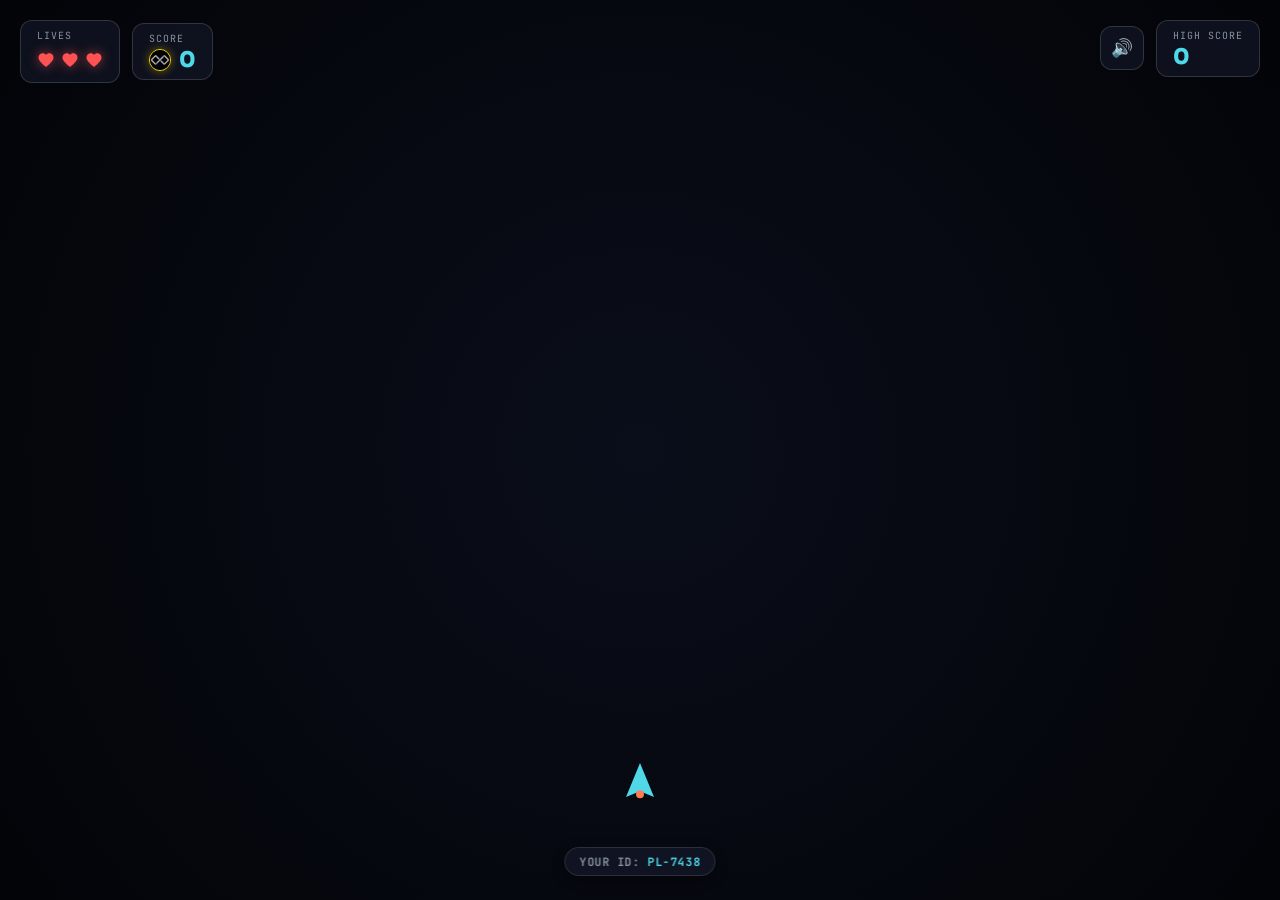
<file: minigame/index.html>
<!DOCTYPE html>
<html lang="en">
<head>
<meta charset="UTF-8">
<meta name="viewport" content="width=device-width, initial-scale=1.0, maximum-scale=1.0, user-scalable=no">
<title>Space Runner — Mini Game</title>
<link rel="preconnect" href="https://fonts.googleapis.com">
<link href="https://fonts.googleapis.com/css2?family=Sora:wght@600;800&family=JetBrains+Mono:wght@500;700&display=swap" rel="stylesheet">
<link rel="stylesheet" href="style.css">
</head>
<body>

<div id="gameContainer">
  <canvas id="gameCanvas"></canvas>

  <div id="hud">
    <div class="hud-group">
      <div class="hud-item">
        <span class="hud-label">LIVES</span>
        <div id="livesContainer" class="lives-container"></div>
      </div>
      <div class="hud-item">
        <span class="hud-label">SCORE</span>
        <div class="score-box">
          <div class="hud-coin">
            <img src="../logo.png" alt="Coin">
          </div>
          <span id="scoreVal">0</span>
        </div>
      </div>
    </div>

    <div class="hud-right-group">
      <button id="soundBtn" class="sound-btn">🔊</button>
      <div class="hud-item">
        <span class="hud-label">HIGH SCORE</span>
        <span id="highScoreVal">0</span>
      </div>
    </div>
  </div>

  <div id="gameOverScreen" class="overlay-screen">
    <div id="celebrationMessage" class="celebration-badge"></div>
    <h1 class="danger">GAME OVER</h1>
    
    <div class="stats-display">
      <div class="stats-row">
        <span class="stats-label">STAGE SCORE:</span>
        <span id="finalScoreVal" class="stats-value">0</span>
      </div>
      <div class="stats-row">
        <span class="stats-label">ALL-TIME BEST:</span>
        <span id="finalHighScoreVal" class="stats-value">0</span>
      </div>
    </div>

    <div class="leaderboard-box">
      <div class="leaderboard-title">TOP 3 PILOTS</div>
      <div id="leaderboardRows">
        <div class="loading-text">FETCHING DATA...</div>
      </div>
    </div>

    <div class="menu-actions">
      <button id="restartBtn" class="game-btn primary-btn">PLAY AGAIN</button>
      <button id="exitBtn" class="game-btn secondary-btn">EXIT TO SITE (5s)</button>
    </div>
  </div>

  <div id="identityFooter">YOUR ID: <span id="identityField">PL-0000</span></div>
</div>

<script type="module" src="game.js"></script>
</body>
</html>
</file>
<file: minigame/style.css>
* {
  margin: 0;
  padding: 0;
  box-sizing: border-box;
  user-select: none;
}

body, html, #gameContainer, #gameCanvas {
  width: 100%;
  height: 100%;
  overflow: hidden;
  background-color: #040408;
  font-family: 'JetBrains Mono', monospace;
  color: #e8ecf1;
  touch-action: none;
  -webkit-touch-callout: none;
  -webkit-user-select: none;
}

#gameContainer {
  position: relative;
  width: 100vw;
  height: 100vh;
  display: flex;
  align-items: center;
  justify-content: center;
}

#gameCanvas {
  display: block;
  width: 100%;
  height: 100%;
  background: radial-gradient(circle at center, #0a0e1a 0%, #030408 100%);
}

#hud {
  position: absolute;
  top: 20px;
  left: 20px;
  right: 20px;
  display: flex;
  justify-content: space-between;
  align-items: flex-start;
  pointer-events: none;
  z-index: 10;
}

.hud-group, .hud-right-group {
  display: flex;
  gap: 12px;
  align-items: center;
}

.hud-right-group {
  pointer-events: auto;
}

.hud-item {
  display: flex;
  flex-direction: column;
  gap: 4px;
  background: rgba(18, 22, 36, 0.75);
  border: 1px solid rgba(255, 255, 255, 0.15);
  padding: 8px 16px;
  border-radius: 12px;
  backdrop-filter: blur(10px);
}

.sound-btn {
  background: rgba(18, 22, 36, 0.75);
  border: 1px solid rgba(255, 255, 255, 0.15);
  color: #ffffff;
  font-size: 1.1rem;
  width: 44px;
  height: 44px;
  border-radius: 12px;
  cursor: pointer;
  backdrop-filter: blur(10px);
  display: grid;
  place-items: center;
  transition: background 0.2s;
}

.sound-btn:active {
  background: rgba(255, 255, 255, 0.2);
}

.hud-label {
  font-size: 0.62rem;
  color: #8892a0;
  letter-spacing: 0.1em;
}

.score-box {
  display: flex;
  align-items: center;
  gap: 8px;
}

.hud-coin {
  width: 22px;
  height: 22px;
  border-radius: 50%;
  border: 1px solid #ffd700;
  background: #0a0e1a;
  overflow: hidden;
  display: grid;
  place-items: center;
  box-shadow: 0 0 10px rgba(255, 215, 0, 0.4);
  perspective: 1000px;
  transform-style: preserve-3d;
  animation: logo3DSpin 4.5s cubic-bezier(0.4, 0, 0.2, 1) infinite;
}

.hud-coin img {
  width: 100%;
  height: 100%;
  object-fit: cover;
}

@keyframes logo3DSpin {
  0% { transform: rotateY(0deg); }
  40% { transform: rotateY(720deg); }
  100% { transform: rotateY(720deg); }
}

.lives-container {
  display: flex;
  gap: 6px;
  align-items: center;
  height: 28px;
}

.heart-icon {
  width: 18px;
  height: 18px;
  fill: #ff5252;
  filter: drop-shadow(0 0 6px rgba(255, 82, 82, 0.6));
}

.heart-icon.lost {
  opacity: 0.2;
  transform: scale(0.8);
  filter: none;
}

.hud-item #scoreVal,
.hud-item #highScoreVal {
  font-family: 'Sora', sans-serif;
  font-size: 1.35rem;
  font-weight: 800;
  color: #4fd8e8;
  line-height: 1;
}

.overlay-screen {
  position: absolute;
  inset: 0;
  background: rgba(4, 4, 8, 0.94);
  backdrop-filter: blur(20px);
  display: flex;
  flex-direction: column;
  align-items: center;
  justify-content: center;
  gap: 16px;
  z-index: 20;
  opacity: 0;
  pointer-events: none;
  transition: opacity 0.4s ease;
}

.overlay-screen.active {
  opacity: 1;
  pointer-events: auto;
}

.overlay-screen h1.danger {
  font-family: 'Sora', sans-serif;
  font-size: clamp(2.2rem, 5vw, 4.0rem);
  font-weight: 800;
  background: linear-gradient(120deg, #ff5252, #ff7a52);
  -webkit-background-clip: text;
  background-clip: text;
  -webkit-text-fill-color: transparent;
  text-shadow: 0 0 30px rgba(255, 82, 82, 0.4);
  margin-bottom: 5px;
}

.celebration-badge {
  display: none;
  background: linear-gradient(90deg, #ffd700, #ffa500);
  color: #040408;
  font-family: 'Sora', sans-serif;
  font-weight: 800;
  font-size: 0.8rem;
  padding: 8px 20px;
  border-radius: 30px;
  box-shadow: 0 0 20px rgba(255, 215, 0, 0.5);
  animation: bounce 1s infinite alternate;
  letter-spacing: 0.05em;
}

@keyframes bounce {
  0% { transform: translateY(0); }
  100% { transform: translateY(-6px); }
}

.stats-display {
  display: flex;
  flex-direction: column;
  gap: 10px;
  width: 300px;
  background: rgba(255, 255, 255, 0.04);
  border: 1px solid rgba(255, 255, 255, 0.08);
  padding: 14px;
  border-radius: 14px;
}

.stats-row {
  display: flex;
  justify-content: space-between;
  align-items: center;
}

.stats-label {
  font-size: 0.72rem;
  color: #8892a0;
  letter-spacing: 0.05em;
}

.stats-value {
  font-family: 'Sora', sans-serif;
  font-size: 1.15rem;
  font-weight: 800;
  color: #ffffff;
}

#finalScoreVal {
  color: #ffd700;
}

.leaderboard-box {
  width: 300px;
  background: rgba(18, 22, 36, 0.6);
  border: 1px solid rgba(255, 255, 255, 0.1);
  border-radius: 14px;
  padding: 14px;
  display: flex;
  flex-direction: column;
  gap: 10px;
}

.leaderboard-title {
  font-size: 0.65rem;
  font-weight: 700;
  color: #4fd8e8;
  letter-spacing: 0.15em;
  text-align: center;
  border-bottom: 1px solid rgba(255, 255, 255, 0.08);
  padding-bottom: 6px;
}

.leaderboard-row {
  display: flex;
  justify-content: space-between;
  align-items: center;
  font-size: 0.75rem;
  padding: 4px 0;
}

.rank-tag, .pilot-platform {
  font-weight: bold;
  color: #ffd700;
}

.rank-tag {
  margin-right: 6px;
}

.pilot-score {
  font-family: 'Sora', sans-serif;
  font-weight: 800;
  color: #e8ecf1;
}

.loading-text {
  font-size: 0.7rem;
  color: #8892a0;
  text-align: center;
  animation: pulse 1.5s infinite;
}

#identityFooter {
  position: fixed;
  bottom: 24px;
  left: 50%;
  transform: translateX(-50%);
  font-size: 0.72rem;
  font-weight: 700;
  color: #8892a0;
  letter-spacing: 0.05em;
  pointer-events: none;
  z-index: 9999 !important;
  background: rgba(18, 22, 36, 0.9);
  padding: 6px 14px;
  border-radius: 20px;
  border: 1px solid rgba(255, 255, 255, 0.12);
  backdrop-filter: blur(8px);
  box-shadow: 0 4px 12px rgba(0, 0, 0, 0.5);
  white-space: nowrap;
}

#identityField {
  color: #4fd8e8;
}

@keyframes pulse {
  0%, 100% { opacity: 0.5; }
  50% { opacity: 1; }
}

.menu-actions {
  display: flex;
  flex-direction: column;
  gap: 12px;
  width: 300px;
}

.game-btn {
  font-family: 'JetBrains Mono', monospace;
  font-size: 0.85rem;
  font-weight: 700;
  padding: 14px 20px;
  border-radius: 12px;
  cursor: pointer;
  border: none;
  transition: all 0.25s cubic-bezier(0.4, 0, 0.2, 1);
  text-align: center;
  letter-spacing: 0.05em;
}

.primary-btn {
  background: #ffffff;
  color: #040408;
}

.primary-btn:hover {
  background: #4fd8e8;
  box-shadow: 0 0 20px rgba(79, 216, 232, 0.4);
  transform: translateY(-2px);
}

.secondary-btn {
  background: rgba(255, 255, 255, 0.08);
  color: #e8ecf1;
  border: 1px solid rgba(255, 255, 255, 0.15);
}

.secondary-btn:hover {
  background: rgba(255, 255, 255, 0.15);
  transform: translateY(-2px);
}

@media (max-width: 410px) {
  #hud {
    top: 12px;
    left: 10px;
    right: 10px;
  }
  .hud-group, .hud-right-group {
    gap: 6px;
  }
  .hud-item {
    padding: 6px 10px;
    border-radius: 10px;
  }
  .sound-btn {
    width: 38px;
    height: 38px;
    font-size: 0.95rem;
    border-radius: 10px;
  }
  .hud-item #scoreVal, 
  .hud-item #highScoreVal {
    font-size: 1.1rem;
  }
  .hud-coin {
    width: 18px;
    height: 18px;
  }
  .heart-icon {
    width: 14px;
    height: 14px;
  }
  #identityFooter {
    bottom: 12px;
    font-size: 0.65rem;
    padding: 4px 10px;
  }
}

body.classic-mode {
  background-color: #008080 !important;
  font-family: 'Tahoma', sans-serif !important;
}

body.classic-mode #gameCanvas {
  background: #000000 !important;
}

body.classic-mode .hud-item, body.classic-mode .sound-btn {
  background: #c0c0c0 !important;
  border-top: 2px solid #ffffff !important;
  border-left: 2px solid #ffffff !important;
  border-right: 2px solid #000000 !important;
  border-bottom: 2px solid #000000 !important;
  border-radius: 0 !important;
  backdrop-filter: none !important;
  color: #000000 !important;
}

body.classic-mode .hud-label,
body.classic-mode .stats-label,
body.classic-mode .stats-value,
body.classic-mode .leaderboard-title,
body.classic-mode .rank-tag,
body.classic-mode .pilot-platform,
body.classic-mode .pilot-score,
body.classic-mode .loading-text,
body.classic-mode #identityFooter {
  color: #000000 !important;
  font-family: 'Tahoma', sans-serif !important;
  font-weight: bold !important;
}

body.classic-mode .hud-item #scoreVal,
body.classic-mode .hud-item #highScoreVal {
  color: #000080 !important;
  font-family: 'Tahoma', sans-serif !important;
}

body.classic-mode .hud-coin {
  border-radius: 0 !important;
  border: 1px solid #ffd700 !important;
  box-shadow: none !important;
  animation: none !important;
  background: #000000 !important;
}

body.classic-mode .heart-icon {
  fill: #800000 !important;
  filter: none !important;
}

body.classic-mode .overlay-screen {
  background: #c0c0c0 !important;
  border-top: 3px solid #ffffff !important;
  border-left: 3px solid #ffffff !important;
  border-right: 3px solid #000000 !important;
  border-bottom: 3px solid #000000 !important;
  backdrop-filter: none !important;
}

body.classic-mode .overlay-screen h1.danger {
  color: #800000 !important;
  background: none !important;
  -webkit-text-fill-color: #800000 !important;
  font-family: 'Tahoma', sans-serif !important;
  text-shadow: 2px 2px 0 #ffffff !important;
}

body.classic-mode .stats-display,
body.classic-mode .leaderboard-box {
  background: #c0c0c0 !important;
  border-top: 2px solid #000000 !important;
  border-left: 2px solid #000000 !important;
  border-right: 2px solid #ffffff !important;
  border-bottom: 2px solid #ffffff !important;
  border-radius: 0 !important;
}

body.classic-mode #identityField {
  color: #000080 !important;
}

body.classic-mode .leaderboard-title {
  border-bottom: 1px solid #000000 !important;
}

body.classic-mode .game-btn {
  font-family: 'Tahoma', sans-serif !important;
  border-radius: 0 !important;
  border-top: 2px solid #ffffff !important;
  border-left: 2px solid #ffffff !important;
  border-right: 2px solid #000000 !important;
  border-bottom: 2px solid #000000 !important;
  background: #c0c0c0 !important;
  color: #000000 !important;
}

body.classic-mode .game-btn:hover {
  box-shadow: none !important;
  transform: none !important;
  background: #d8d8d8 !important;
}

body.classic-mode .celebration-badge {
  border: 2px dashed #000000 !important;
  border-radius: 0 !important;
  background: #ffd700 !important;
  box-shadow: none !important;
}
</file>
